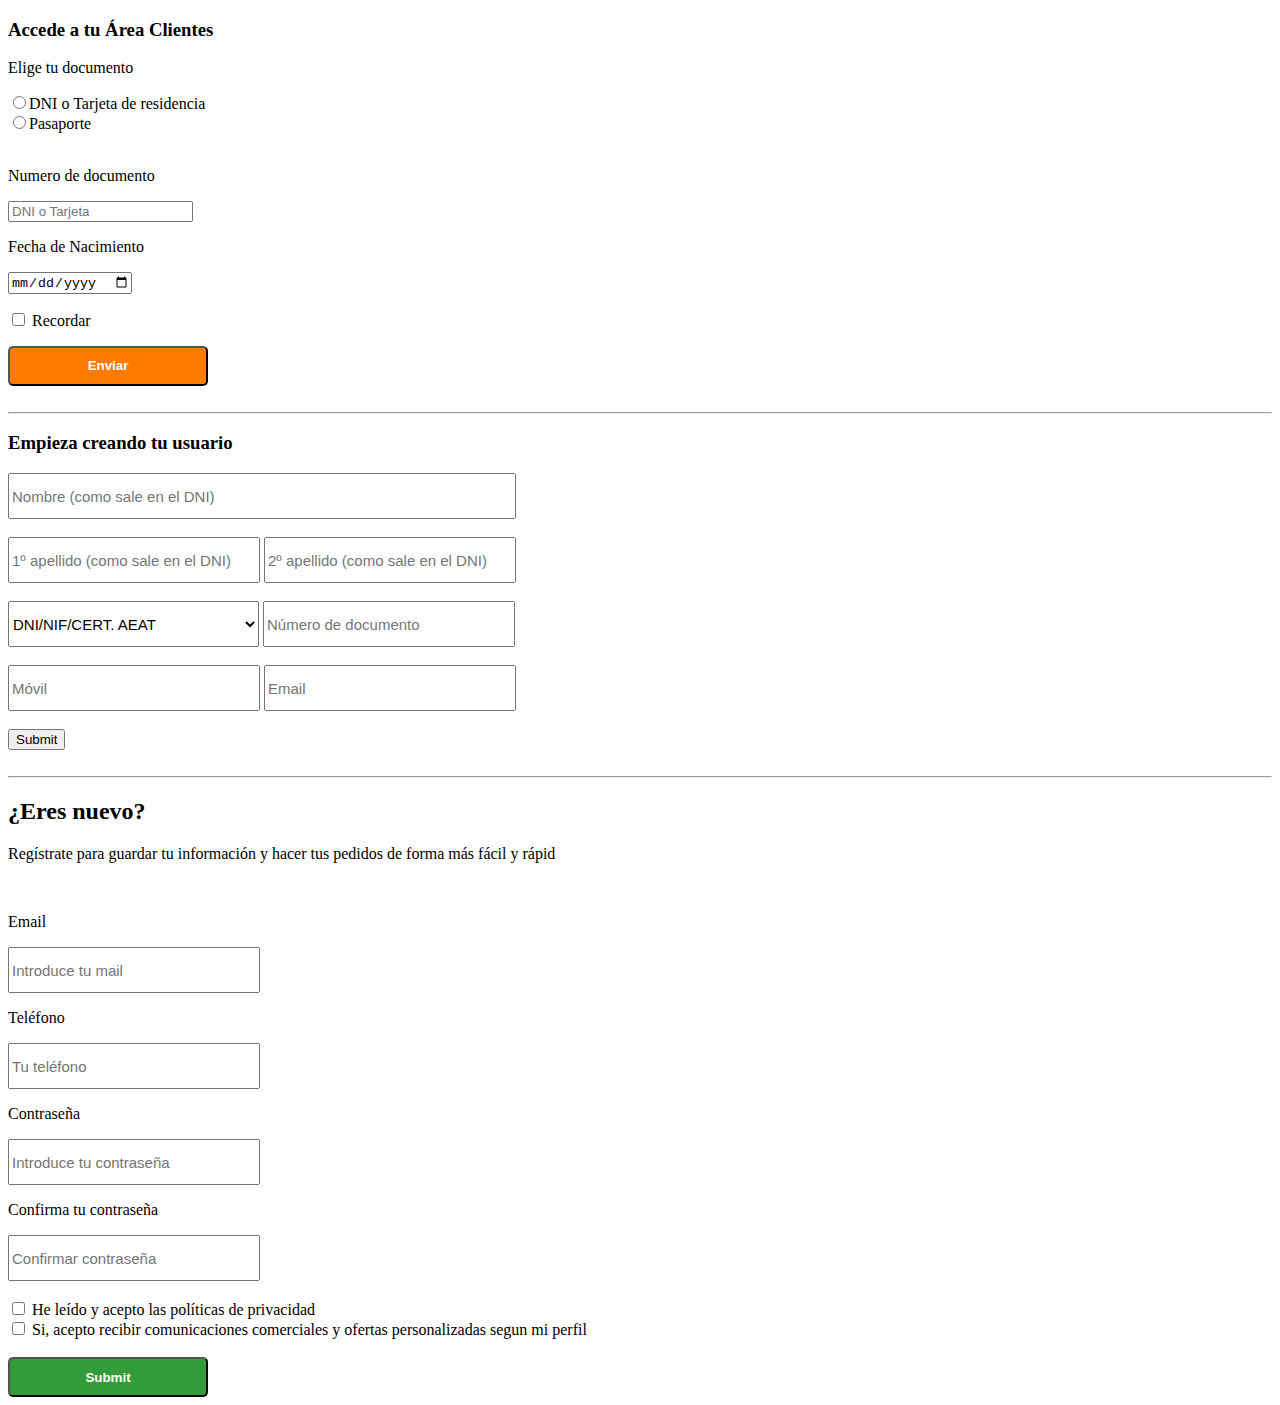
<file: index.html>
<!DOCTYPE html>
<html lang="en">
<head>
    <meta charset="UTF-8">
    <meta http-equiv="X-UA-Compatible" content="IE=edge">
    <meta name="viewport" content="width=device-width, initial-scale=1.0">
    <title>Area Clientes</title>
    <link rel="stylesheet" href="style.css">
</head>
<body>

    <div id="area">
        <h3>Accede a tu Área Clientes</h3>
        <p>Elige tu documento</p>
        <input type="radio" name="identificacion" value="DNI o Tarjeta">DNI o Tarjeta de residencia
        <br>
        <input type="radio" name="identificacion" value="Pasaporte">Pasaporte
        <br>
        <br>
        <p>Numero de documento</p>
        <input type="text" name="DNI" placeholder="DNI o Tarjeta">
        <p>Fecha de Nacimiento</p>
        <input type="date" name="fecha">
        <p><input type="checkbox"> Recordar</p>
        <input type="submit" value="Enviar" class="botonnaranja">
    </div>
    <br>
    <hr>
    <div id="usuario">
        <h3>Empieza creando tu usuario</h3>
        <input type="text" id="DNIform2" name="DNI" placeholder="Nombre (como sale en el DNI)">
        <br>
        <br>
        <input type="text" id="apellidoform2" name="DNI" placeholder="1º apellido (como sale en el DNI)">
        <input type="text" id="apellidoform2" name="DNI" placeholder="2º apellido (como sale en el DNI)">
        <br>
        <br>
        <select name="menu" id="menu">
            <optgroup label="TIPO DE DOCUMENTO"></optgroup>
            <option value="DNI">DNI</option>
            <option value="NIF">NIF</option>
            <option value="CERT. AEAT">CERT.AEAT</option>
            <option value="0" disabled selected>DNI/NIF/CERT. AEAT</option>
        </select>
        <input type="number" id="apellidoform2" name="DNI" placeholder="Número de documento">
        <br>
        <br>
        <input type="number" id="movil" name="NUMERO" placeholder="Móvil" max="9" min="9">
        <input type="text" id="apellidoform2" name="MAIL" placeholder="Email">
        <br>
        <br>
        <input type="submit">
    </div>
    <br>
    <hr>
    <div id="nuevo">
        <h2>¿Eres nuevo?</h2>
        <p>Regístrate para guardar tu información y hacer tus pedidos de forma más fácil y rápid</p>
        <br>
        <p>Email</p>
        <input type="text" placeholder="Introduce tu mail" id="form3box">
        <br>
        <p>Teléfono</p>
        <input type="number" name="numerotelefono" id="form3box" min="9" max="9" placeholder="Tu teléfono">
        <br>
        <p>Contraseña</p>
        <input type="password" name="pass" id="form3box" placeholder="Introduce tu contraseña">
        <br>
        <p>Confirma tu contraseña</p>
        <input type="password" name="passconfirm" id="form3box" placeholder="Confirmar contraseña">
        <br>
        <br>
        <input type="checkbox" name="aceptado"> He leído y acepto las políticas de privacidad
        <br>
        <input type="checkbox" name="aceptorecibir"> Si, acepto recibir comunicaciones comerciales y ofertas personalizadas segun mi perfil
        <br>
        <br>
        <input type="submit" id="botonverde">
    </div>

</body>
</html>
</file>
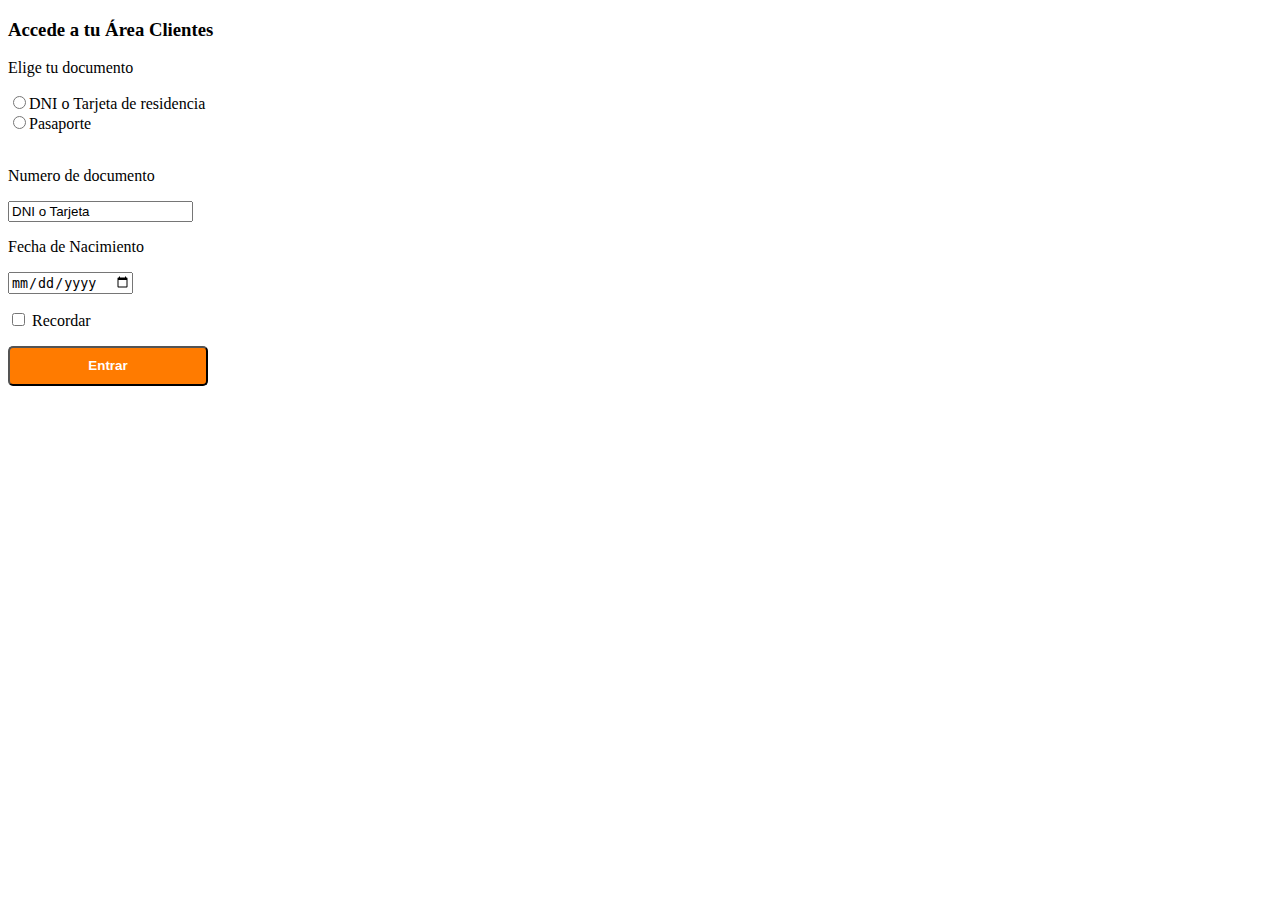
<file: primer.html>
<!DOCTYPE html>
<html lang="en">
<head>
    <meta charset="UTF-8">
    <meta http-equiv="X-UA-Compatible" content="IE=edge">
    <meta name="viewport" content="width=device-width, initial-scale=1.0">
    <title>Area Clientes</title>
    <link rel="stylesheet" href="style.css">
</head>
<body>

    <div id="area">
        <h3>Accede a tu Área Clientes</h3>
        <p>Elige tu documento</p>
        <input type="radio" name="identificacion" value="DNI o Tarjeta">DNI o Tarjeta de residencia
        <br>
        <input type="radio" name="identificacion" value="Pasaporte">Pasaporte
        <br>
        <br>
        <p>Numero de documento</p>
        <input type="text" name="DNI" value="DNI o Tarjeta">
        <p>Fecha de Nacimiento</p>
        <input type="date" name="fecha">
        <p><input type="checkbox"> Recordar</p>
        <button class="botonnaranja">Entrar</button>
    </div>
    
</body>
</html>
</file>
<file: style.css>
.botonnaranja {
    background-color: rgba(255, 123, 0, 1);
    border-radius: 5px;
    width: 200px;
    height: 40px;
    color: white;
    font-weight: bold;
}

#DNIform2 {
    width: 500px; /* Ancho del input */
    height: 40px; /* Alto del input */
    font-size: 15px; /* Tamaño de la fuente */
}

#apellidoform2 {
    width: 244px; /* Ancho del input */
    height: 40px; /* Alto del input */
    font-size: 15px; /* Tamaño de la fuente */
}

#menu {
    width: 251px; /* Ancho del input */
    height: 46px; /* Alto del input */
    font-size: 15px; /* Tamaño de la fuente */
}

#movil {
    width: 244px; /* Ancho del input */
    height: 40px; /* Alto del input */
    font-size: 15px; /* Tamaño de la fuente */
}


#form3box {
    width: 244px; /* Ancho del input */
    height: 40px; /* Alto del input */
    font-size: 15px; /* Tamaño de la fuente */
}

#botonverde {
    background-color: rgb(50, 156, 59);
    border-radius: 5px;
    width: 200px;
    height: 40px;
    color: white;
    font-weight: bold;   
}
</file>
